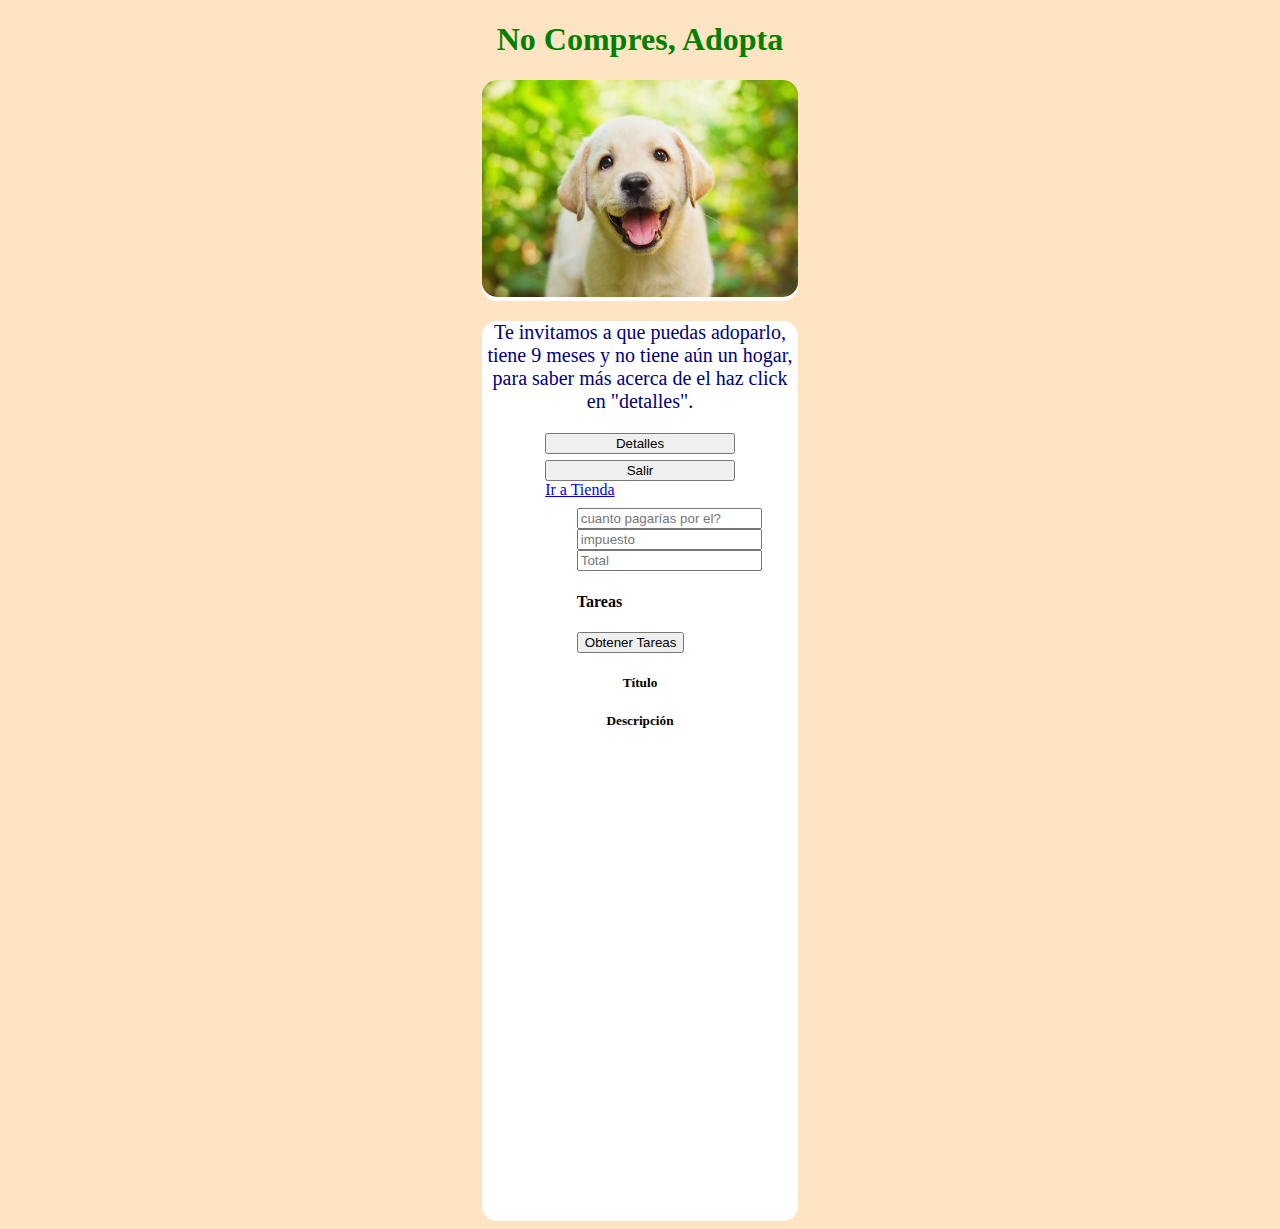
<file: index.html>
<!DOCTYPE html>
<html lang="en">

<head>
    <meta charset="UTF-8">
    <meta name="viewport" content="width=device-width, initial-scale=1.0">
    <title>Document</title>
    <!--estilos-->
    <link rel="stylesheet" href="./css/styles.css">
    <!--bootstrap-->
    <link href="https://cdn.jsdelivr.net/npm/bootstrap@5.0.2/dist/css/bootstrap.min.css" rel="stylesheet"
        integrity="sha384-EVSTQN3/azprG1Anm3QDgpJLIm9Nao0Yz1ztcQTwFspd3yD65VohhpuuCOmLASjC" crossorigin="anonymous">
    <!--jquery-->
    <script src="https://code.jquery.com/jquery-3.7.0.js"
        integrity="sha256-JlqSTELeR4TLqP0OG9dxM7yDPqX1ox/HfgiSLBj8+kM=" crossorigin="anonymous"></script>

</head>

<body class="cuerpo">
    <h1 class="title">No Compres, Adopta</h1>
    <div class="mascota">
        <img src="./img/scott.jpg" alt="No Img">
    </div>
    <div class="container-all">
        <p id="texto-mascota">Te invitamos a que puedas adoparlo, tiene 9 meses y no tiene aún un hogar, para saber más
            acerca de el haz click en "detalles".</p>
        <div class="buttons">
            <button onclick="addDescription()" class="btn btn-primary button-details">Detalles</button>

            <div id="detalle" style="justify-content: center; margin-left: 2%;">

            </div>


            <button onclick="deleteDescription()" class="btn btn-danger button-exit">Salir</button>
            <a href="tienda.html" class="btn btn-warning button-exit mt-3 text-white">Ir a Tienda</a>


        </div>
        <div class="costos">
            <input id="uno" type="text" placeholder="cuanto pagarías por el?"><br>
            <input id="dos" onblur="suma()" type="number" placeholder="impuesto"><br>
            <input id="total" type="text" placeholder="Total">
        </div>
        <div class="costos">
            <h4>Tareas</h4>
            <button onclick="getTodos()" class="btn btn-primary">Obtener Tareas</button>
        </div>
        <div id="resultados" style="text-align: center;">
            <div id="title">
                <h5>Título</h5>
            </div>
            <div id="description">
                <h5>Descripción</h5>
            </div>

        </div>
    </div>
</body>
<script>

    const deleteDescription = () => {
        $('#desc').remove();
    }   

    const addDescription = () => {
        $('#detalle').append(`<p id='desc'>Edad: 9 meses <br> raza: NA <br> sexo: M <br> ubicación: Guatemala</p>`);

    }

    const suma = () => {
        const val1 = document.getElementById('uno').value;
        suma1 = parseInt(val1);

        const val2 = document.getElementById('dos').value;
        suma2 = parseInt(val2);

        const sumaTotal = suma1 + suma2;

        document.getElementById('total').value = sumaTotal;

    }

    const getTodos = async () => {
        let apiUrl = 'https://todo-api-h8ov.onrender.com/api';
        let tareas = [];

        await fetch(apiUrl)
            .then(response => response.json())
            .then(response => {
                tareas = response.data;
                console.log(response.data)
            });

        tareas.map((el) => {
            $('#title').append(`<h5'>${el.title}</h5><br/>`);
            $('#description').append(`<h6>${el.description}</h6><br/>`);
        });
    }
</script>

</html>
</file>
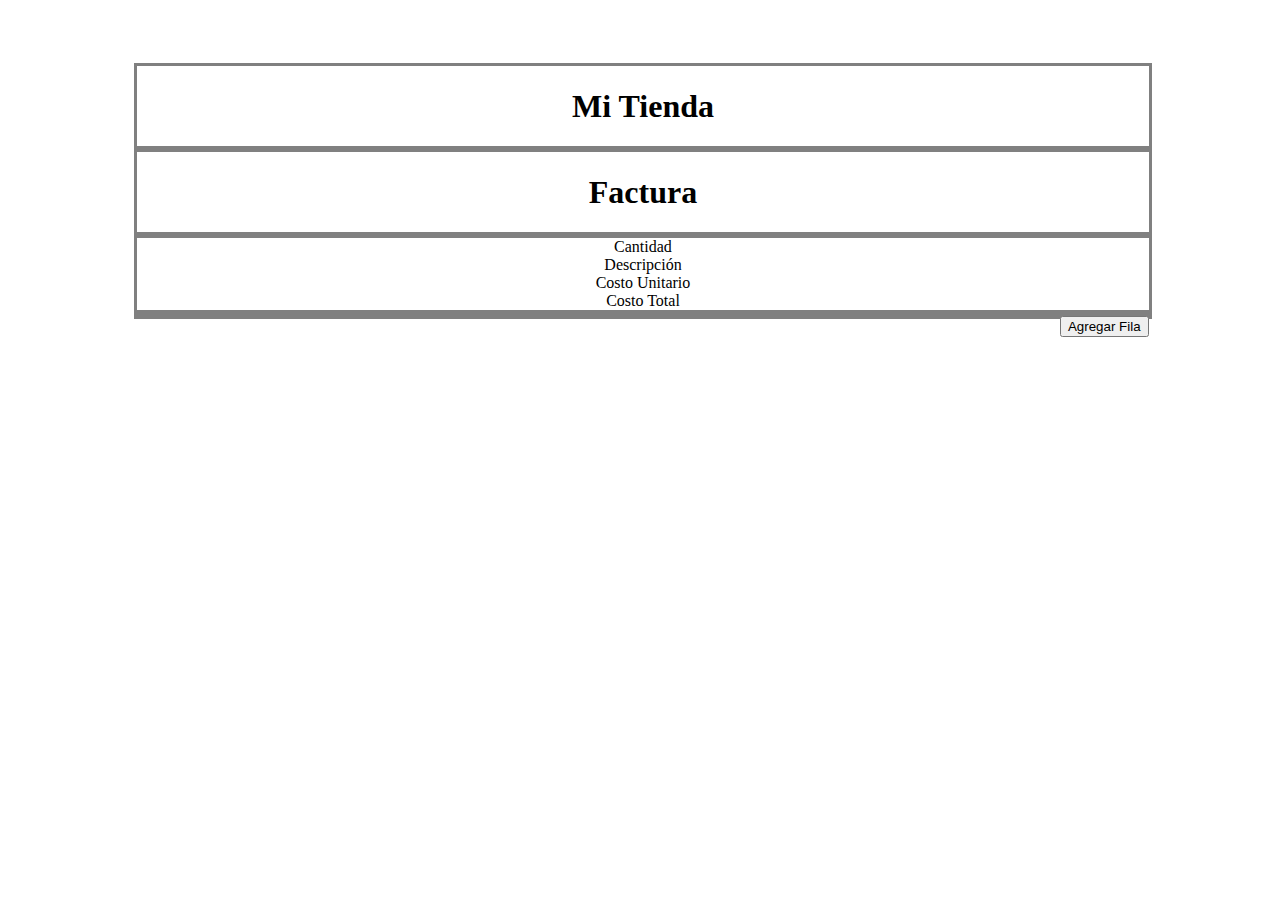
<file: tienda.html>
<!DOCTYPE html>
<html lang="en">
<head>
    <meta charset="UTF-8">
    <meta name="viewport" content="width=device-width, initial-scale=1.0">
     <!--bootstrap-->
     <link href="https://cdn.jsdelivr.net/npm/bootstrap@5.0.2/dist/css/bootstrap.min.css" rel="stylesheet"
     integrity="sha384-EVSTQN3/azprG1Anm3QDgpJLIm9Nao0Yz1ztcQTwFspd3yD65VohhpuuCOmLASjC" crossorigin="anonymous">
 <!--jquery-->
 <script src="https://code.jquery.com/jquery-3.7.0.js"
     integrity="sha256-JlqSTELeR4TLqP0OG9dxM7yDPqX1ox/HfgiSLBj8+kM=" crossorigin="anonymous"></script>
    <title>tienda</title>
</head>
<body>
    <div style="width: 80%; margin-left: 10%; border: solid gray; margin-top: 5%; text-align: center;" class="row">
        <div class="col-lg-12">
           <h1> Mi Tienda</h1>
        </div>
    </div>
    <div style="width: 80%; margin-left: 10%; border: solid gray; text-align: center;" class="row">
        <div class="col-lg-12">
            <h1>Factura</h1>            
        </div>
    </div>
    <div style="width: 80%; margin-left: 10%; border: solid gray; text-align: center;"  class="row">       
            <div class="col-lg-1 col-md-1 col-sm-1">Cantidad</div>
            <div class="col-lg-9 col-md-9 col-sm-9">Descripción</div>
            <div class="col-lg-1 col-md-1 col-sm-1">Costo Unitario</div>
            <div class="col-lg-1 col-md-1 col-sm-1">Costo Total</div>        
    </div>
    <div id="container">

    </div>
  
<div style="width: 80%; margin-left: 10%; border: solid gray; text-align: center;" class="row">
    <div >
        <button onclick="addItem();" style="float: right; " class="btn btn-primary">Agregar Fila</button>
        
    </div>
</div>
</body>
<script>
    let count = 0;
    const addItem = () => {
        count += 1;
        $('#container').append(`<div id='fila${count}' class="row" style="width: 80%; margin-left: 10%; border: solid gray; text-align: center;">       
        <div class="col-lg-1 col-md-1 col-sm-1"><input type="text" name="" id=""></div>
        <div  class="col-lg-8 col-md-8 col-sm-8"><input style="width:80%;" type="text" name="" id=""></div>
        <div class="col-lg-1 col-md-1 col-sm-1"><input style="width:60%;" type="text"></div>
        <div class="col-lg-1 col-md-1 col-sm-1"><input style="width:60%;" type="text"></div>  
        <div class="col-lg-1 col-md-1 col-sm-1"><button onclick="deleteItem(${count});" class="btn btn-danger">Eliminar</button></div>

              
    </div>`)
    }

    const deleteItem =(id) =>{
        $('#fila'+id).remove();
    }
</script>
</html>
</file>
<file: css/styles.css>
.cuerpo{
    background-color: bisque;
}
.title{
    color: green;
    text-align: center;
}
.mascota{
    background-color: white;
    width: 25%;   
    margin-left: 37.5%;
    border-radius: 15px;
}
img{
    width: 100%;
    border-radius: 15px;
}
.container-all{
    background-color: white;
    width: 25%;
    margin-left: 37.5%;
    height: 100vh;
    border-radius: 15px;
    margin-top: 1%;
}
#texto-mascota{
    color: navy;
   text-align: center;
   font-size: 20px;
}
.buttons{
    background-color: white;
    width: 100%;    
}
.button-details{
    width: 60%;
    margin-left: 20%;
    margin-bottom: 2%;
}
.button-exit{
    width: 60%;
    margin-left: 20%;
}
.costos{
    width: 60%;
    margin-left: 30%;
    margin-top: 3%;
}
</file>
